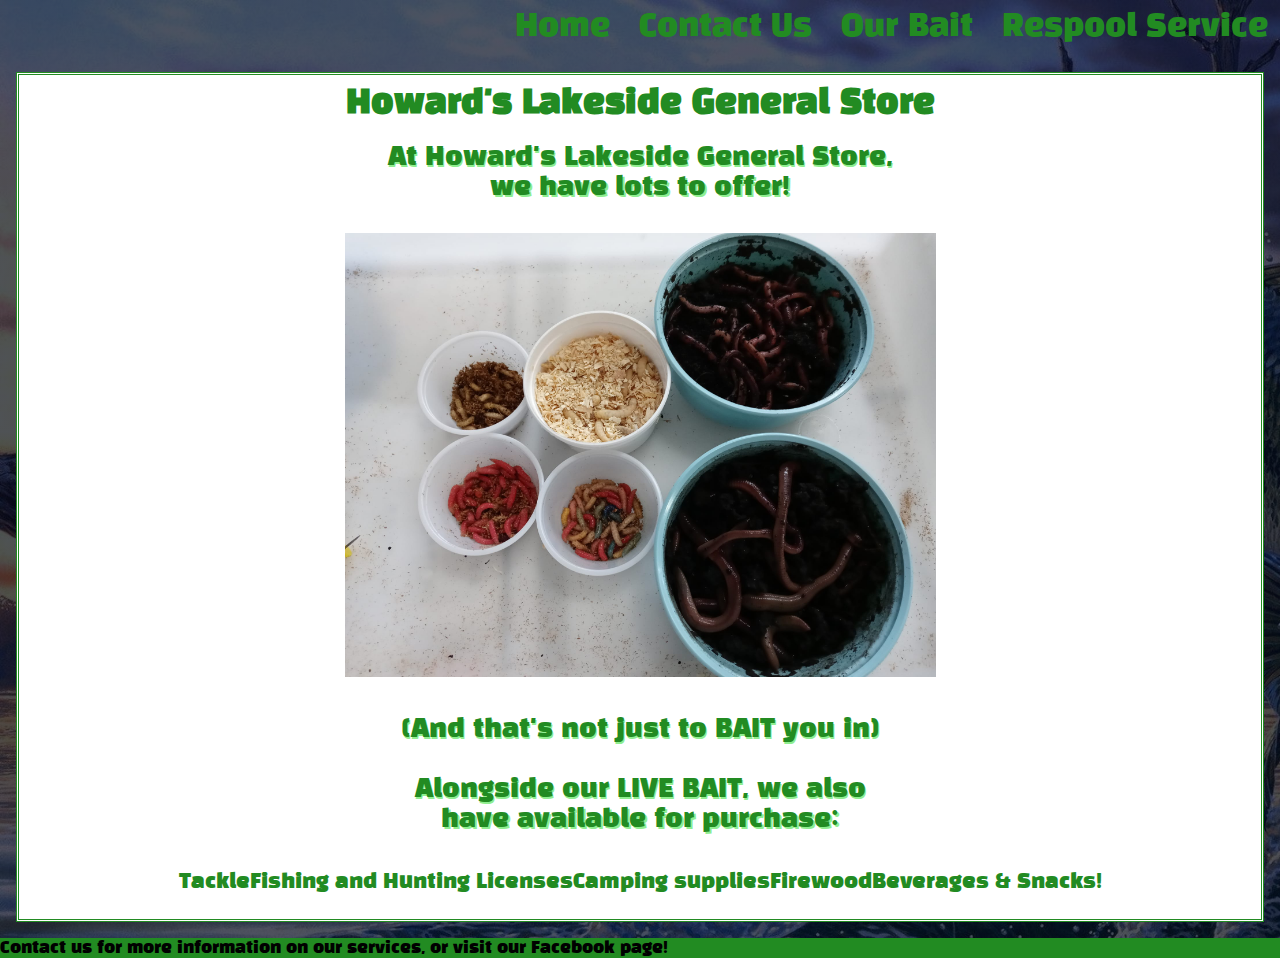
<file: index.html>
<!DOCTYPE html>
<html lang="en">

<head>
    <meta charset="UTF-8">
    <meta http-equiv="X-UA-Compatible" content="IE=edge">
    <meta name="viewport" content="width=device-width, initial-scale=1.0">
    <title>Howard's Lakeside General Store</title>
    <link rel="stylesheet" href="styles.css">
</head>

<body>
    <header>
        <div class="nav-links">
            <ul>
                <li><a href="index.html">Home</a></li>
                <li><a href="contact.html">Contact Us</a></li>
                <li><a href="bait.html">Our Bait</a></li>
                <li><a href="reel.html">Respool Service</a></li>
            </ul>
        </div>
        <div class="home-page">
            <h1>
                Howard's Lakeside General Store
            </h1>
            <p>At Howard's Lakeside General Store,<br> we have lots to offer! <br><br>
                <img class="bait-image" src="livebait.jpg" alt="Live Bait"><br><br>
                (And that's not just to BAIT you in)<br><br> Alongside our LIVE BAIT, we also<br> have available for
                purchase:
            </p>
            <ul>
                <li>Tackle</li>
                <li>Fishing and Hunting Licenses</li>
                <li>Camping supplies</li>
                <li>Firewood</li>
                <li>Beverages & Snacks!</li>
            </ul>

        </div>
    </header>
    <footer>
        <p>Contact us for more information on our services, or visit our Facebook page!</p>
    </footer>
</body>

</html>
</file>
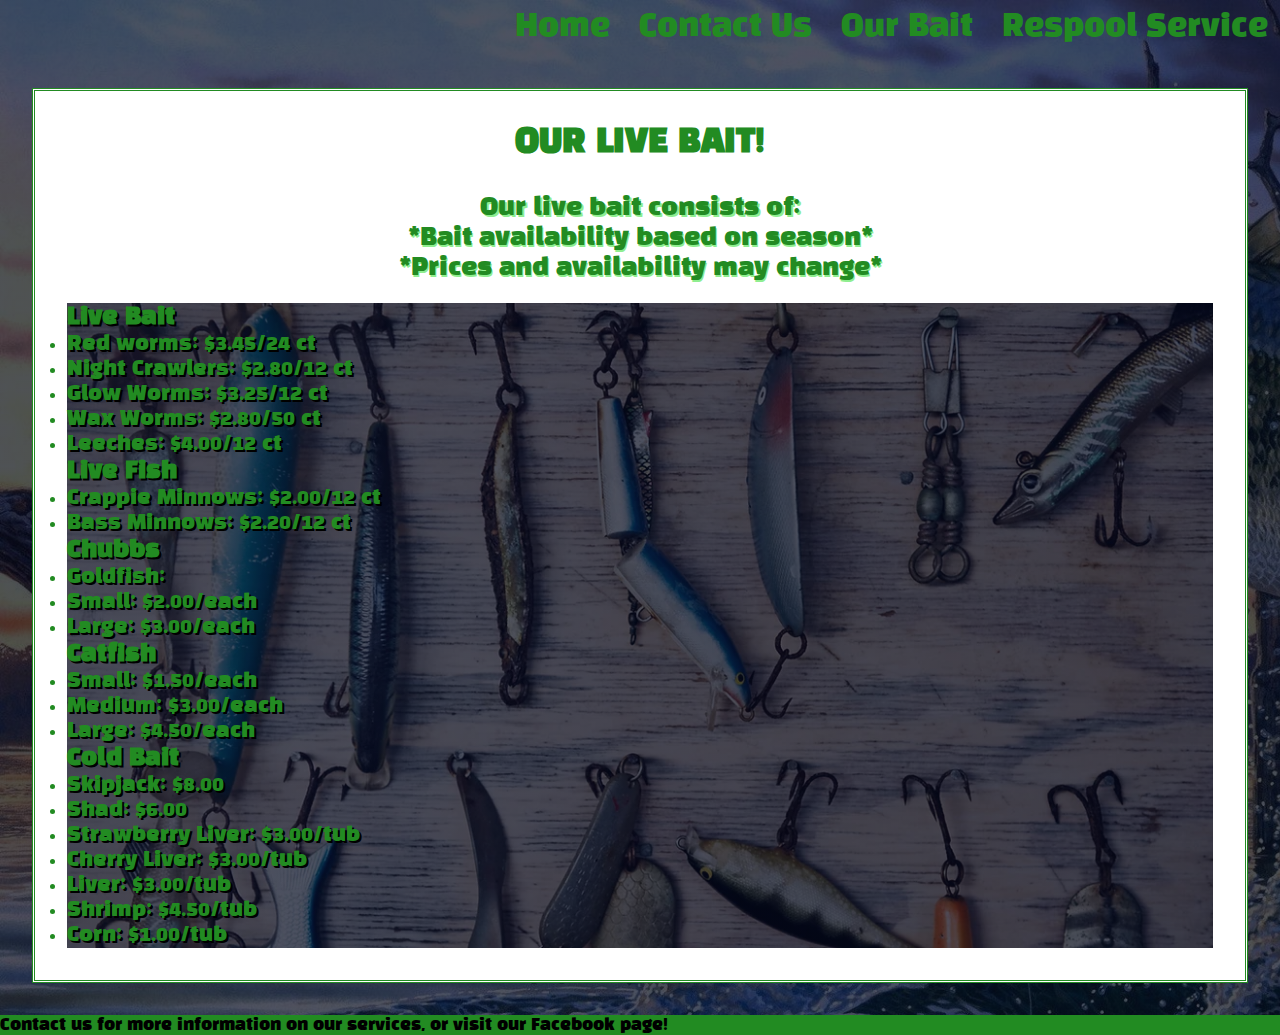
<file: bait.html>
<!DOCTYPE html>
<html lang="en">

<head>
    <meta charset="UTF-8">
    <meta http-equiv="X-UA-Compatible" content="IE=edge">
    <meta name="viewport" content="width=device-width, initial-scale=1.0">
    <title>Our Bait</title>
    <link rel="stylesheet" href="styles.css">
</head>

<body>
    <header>
        <div class="nav-links">
            <ul>
                <li><a href="index.html">Home</a></li>
                <li><a href="contact.html">Contact Us</a></li>
                <li><a href="bait.html">Our Bait</a></li>
                <li><a href="reel.html">Respool Service</a></li>
            </ul>
        </div>
        <div class="contact-page">
            <h1>
                OUR LIVE BAIT!
            </h1>
            <p>
                <br>
                Our live bait consists of:
            </p>
            <p>*Bait availability based on season*<br>*Prices and availability may change*</p><br>
            <div class="bait">
                <h3>Live Bait</h3>
                <ul>
                    <li>Red worms: $3.45/24 ct</li>
                    <li>Night Crawlers: $2.80/12 ct</li>
                    <li>Glow Worms: $3.25/12 ct</li>
                    <li>Wax Worms: $2.80/50 ct</li>
                    <li>Leeches: $4.00/12 ct</li>
                    
                </ul>
                <h3>Live Fish</h3>
                <ul>
                    <li>Crappie Minnows: $2.00/12 ct</li>
                    <li>Bass Minnows: $2.20/12 ct</li>
                </ul>
                <h3>Chubbs</h3>
                <ul>
                    <li>Goldfish:</li>
                    <li>Small: $2.00/each</li>
                    <li>Large: $3.00/each</li>
                </ul>
                <h3>Catfish</h3>
                <ul>
                    <li>Small: $1.50/each</li>
                    <li>Medium: $3.00/each</li>
                    <li>Large: $4.50/each</li>
                </ul>
                <h3>Cold Bait</h3>
                <ul>
                    <li>Skipjack: $8.00</li>
                    <li>Shad: $6.00</li>
                    <li>Strawberry Liver: $3.00/tub</li>
                    <li>Cherry Liver: $3.00/tub</li>
                    <li>Liver: $3.00/tub</li>
                    <li>Shrimp: $4.50/tub</li>
                    <li>Corn: $1.00/tub</li>
                </ul>
            </div>
        </div>
    </header>
    <footer>
        <p>Contact us for more information on our services, or visit our Facebook page!</p>
    </footer>
</body>

</html>
</file>
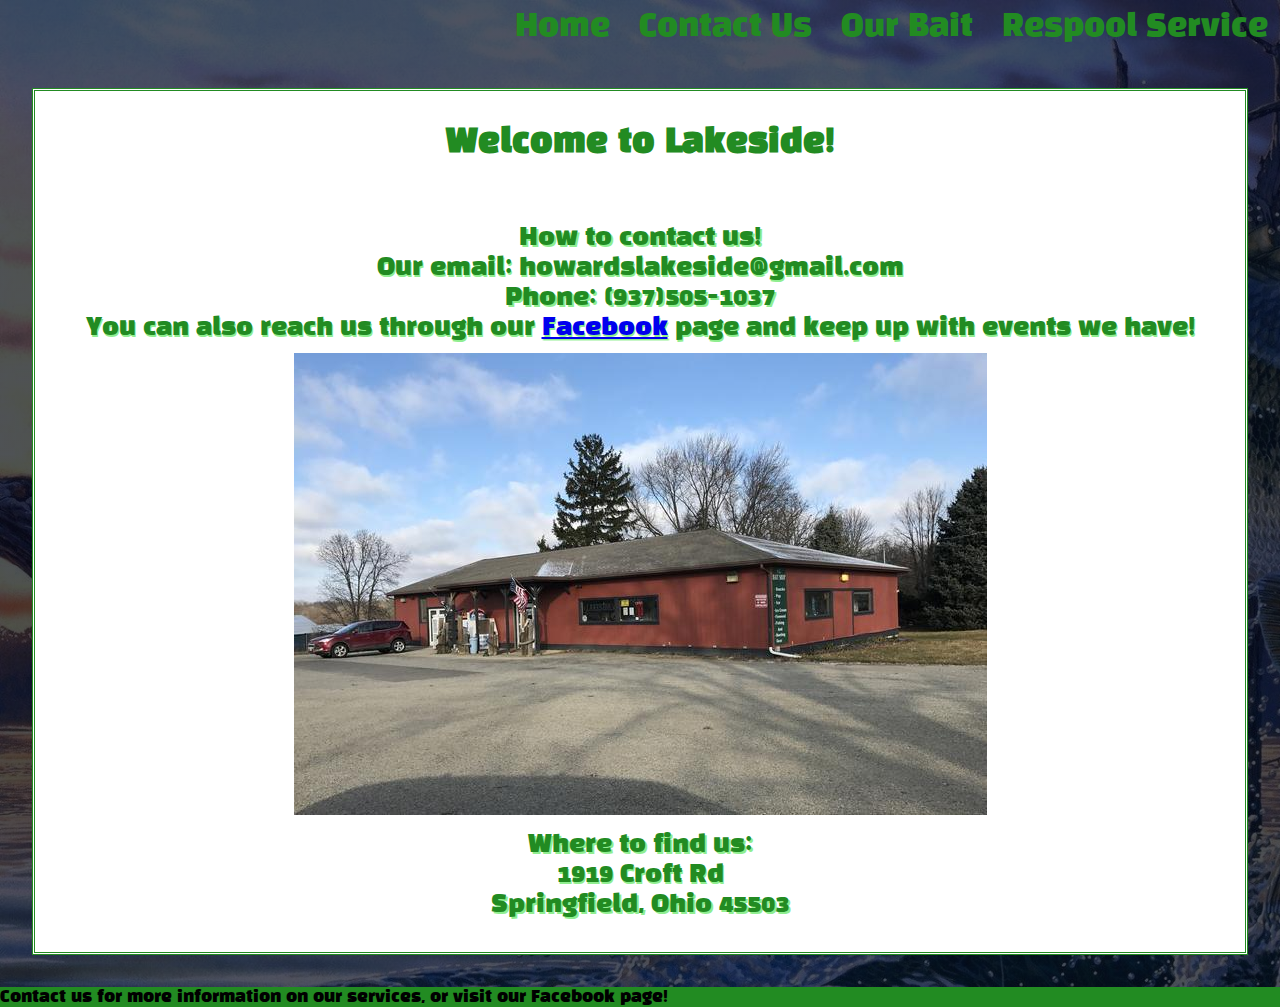
<file: contact.html>
<!DOCTYPE html>
<html lang="en">

<head>
    <meta charset="UTF-8">
    <meta http-equiv="X-UA-Compatible" content="IE=edge">
    <meta name="viewport" content="width=device-width, initial-scale=1.0">
    <title>Contact Us!</title>
    <link rel="stylesheet" href="styles.css">
</head>

<body>
    <header>
        <div class="nav-links">
            <ul>
                <li><a href="index.html">Home</a></li>
                <li><a href="contact.html">Contact Us</a></li>
                <li><a href="bait.html">Our Bait</a></li>
                <li><a href="reel.html">Respool Service</a></li>
            </ul>
        </div>
        <div class="contact-page">
            <h1>
                Welcome to Lakeside!
            </h1>
            <p>
                <br><br>
                How to contact us!<br>
                Our email: howardslakeside@gmail.com<br>
                Phone: (937)505-1037<br>
                You can also reach us through our <a href="https://www.facebook.com/profile.php?id=100057407261126">Facebook</a>
                page and keep up with events we have!
            </p>
            <img class="contact-image" src="lakeside.jpg" alt="lakeside inn">
            <p>
                Where to find us:<br>
                1919 Croft Rd <br> Springfield, Ohio 45503
            </p>

        </div>
    </header>
    <footer>
        <p>Contact us for more information on our services, or visit our Facebook page!</p>
    </footer>
</body>

</html>
</file>
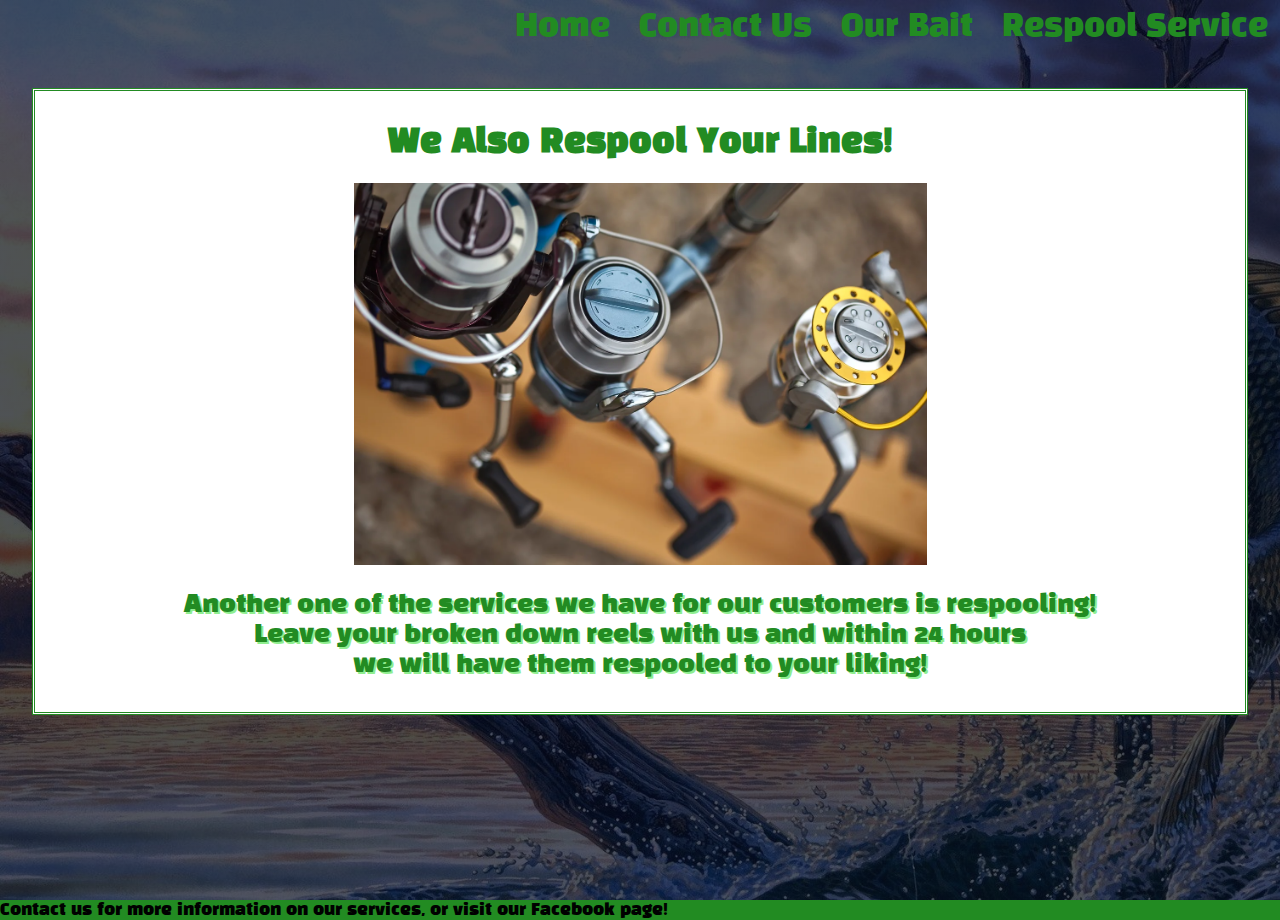
<file: reel.html>
<!DOCTYPE html>
<html lang="en">

<head>
    <meta charset="UTF-8">
    <meta http-equiv="X-UA-Compatible" content="IE=edge">
    <meta name="viewport" content="width=device-width, initial-scale=1.0">
    <title>ReSpool With Us!</title>
    <link rel="stylesheet" href="styles.css">
</head>

<body>
    <header>
        <div class="nav-links">
            <ul>
                <li><a href="index.html">Home</a></li>
                <li><a href="contact.html">Contact Us</a></li>
                <li><a href="bait.html">Our Bait</a></li>
                <li><a href="reel.html">Respool Service</a></li>
            </ul>
        </div>
        <div class="contact-page">
            <h1>
                We Also Respool Your Lines!
            </h1>
            <img class="reel-image" src="respool.jpg" alt="reel image">
            <p>
                Another one of the services we have for our customers is respooling!<br>
                Leave your broken down reels with us and within 24 hours<br>
                we will have them respooled to your liking!
            </p>
        </div>
    </header>
    <footer>
        <p>Contact us for more information on our services, or visit our Facebook page!</p>
    </footer>
</body>

</html>
</file>
<file: styles.css>
@import url('https://fonts.googleapis.com/css2?family=Black+Han+Sans&display=swap');

* {
    margin: 0;
    padding: 0;
    font-family: 'Black Han Sans', sans-serif;
}

header {
    min-height: 100vh;
    width: 100%;
    background-position: center;
    position: relative;
}

body {
    background-image: linear-gradient(rgba(4, 9, 30, 0.7), rgba(4, 9, 30, 0.7)), url(backgroundimg.png);
    background-size: cover;
}

nav {
    display: flex;
    padding: 2% 6%;
    justify-content: space-between;
    align-items: center;
}

.nav-links {
    flex: 1;
    text-align: right;
}

.nav-links ul li a:hover {
    color: white;
}

.nav-links ul li {
    list-style: none;
    display: inline-block;
    padding: 8px 12px;
    position: relative;
}

.nav-links ul li a {
    color: forestgreen;
    text-decoration: none;
    font-size: 30px;
}

.nav-links ul li::after {
    content: '';
    width: 0%;
    height: 2px;
    background: forestgreen;
    display: block;
    margin: auto;
}

.nav-links ul li:hover::after {
    width: 100%;
}

.home-page {
    line-height: 1.2;
    text-align: center;
    margin: 1em;
    padding: 10px;
    font-size: 1em;
    color: forestgreen;
    border-style: double;
    background-color: white;
}

.bait-image {
    width: 50%;
    margin: auto;
}

.home-page p {
    font-size: 25px;
    padding: 20px;
    text-shadow: 1.5px 1.5px lightgreen;
}

.home-page ul {
    font-size: 20px;
    list-style-type: none;
    display:inline-flex;
    text-align: center;
    padding: 15px;
}

.contact-page {
    border-style: double;
    margin: 2em;
    text-align: center;
    padding: 2em;
    color: forestgreen;
    background-color: white;
}

.contact-page p {
    text-shadow: 1.5px 1.5px lightgreen;
    font-size: 1.5em;
}

.contact-image {
    padding: 10px;
}

footer {
    color: black;
    background-color: forestgreen;
}

.bait {
    text-align: left;
    font-size: 20px;
    color: forestgreen;
    background-image: linear-gradient(rgba(4, 9, 30, 0.7), rgba(4, 9, 30, 0.7)), url(bait-bkgrnd.jpg);
    background-size: cover;
    text-shadow: 1.5px 1.5px black;

}

.reel-image {
    width: 50%;
    margin: auto;
    padding: 20px;
}

button {
    background-color: blue;
    color: white;
    margin: 5px;
}

button:hover {
    cursor: pointer;
}
</file>
